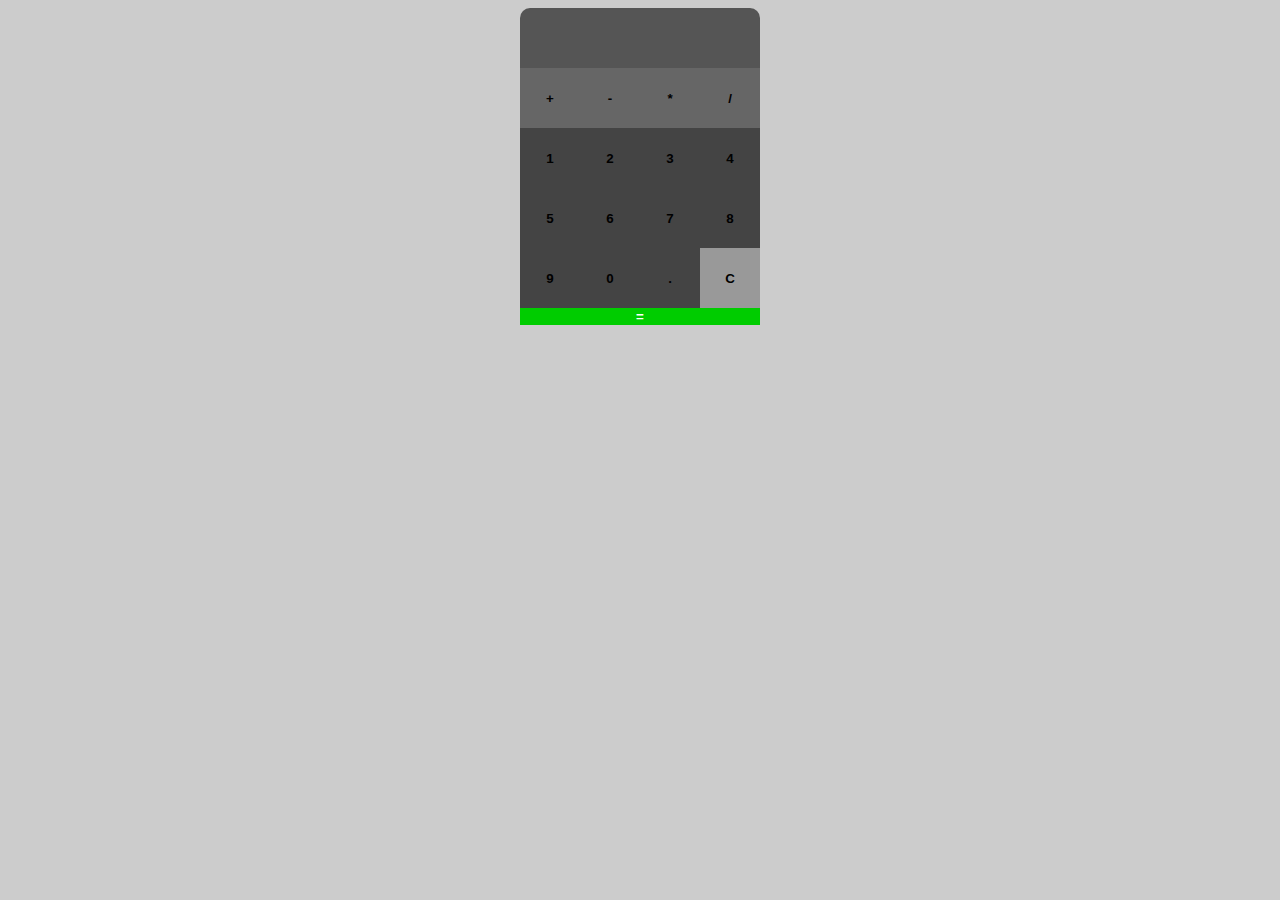
<file: Calculator/index.html>
<!DOCTYPE html>
<html>
  <head>
    <meta charset="utf-8">
    <title>Calculator</title>
    <link rel="stylesheet" href="index.css">
  </head>
  <body>
    <div id="calculator">
      <div id="display"></div>
      <button class="operator" value="+">+</button>
      <button class="operator" value="-">-</button>
      <button class="operator" value="*">*</button>
      <button class="operator" value="/">/</button>
      <button class="number" value="1">1</button>
      <button class="number" value="2">2</button>
      <button class="number" value="3">3</button>
      <button class="number" value="4">4</button>
      <button class="number" value="5">5</button>
      <button class="number" value="6">6</button>
      <button class="number" value="7">7</button>
      <button class="number" value="8">8</button>
      <button class="number" value="9">9</button>
      <button class="number" value="0">0</button>
      <button id="decimal" value=".">.</button>
      <button id="clear" value="clear">C</button>
      <button id="equals" value="=">=</button>
    </div>
    
    <script src="index.js" type="module"></script>
  </body>
</html>
</file>
<file: Calculator/index.css>
body {
    background-image: url('https://img.freepik.com/free-photo/wooden-plank-textured-background-material_53876-31378.jpg?w=2000');
    background-size: cover;
    background-color: #ccc; /* add this */
  }
  
#calculator {
    /* existing styles */
    margin: 0 auto;
    margin-bottom: 20px;
    display: flex;
    flex-wrap: wrap;
    width: 240px;
    max-height: calc(100vh - 60px); /* subtract height of the display */
    border-radius: 10px 10px 0 0;
    font-family: Arial, sans-serif;
    font-size: 16px;
    color: white;
}


#display {
    flex-grow: 1;
    width: 100%;
    height: 60px;
    background-color: #555;
    border-radius: 10px 10px 0 0;
    font-size: 36px;
    text-align: right;
    padding: 0 20px;
    box-sizing: border-box;
    line-height: 60px;
}

button {
    flex-grow: 1;
    width: calc(100% / 4);
    height: 60px;
    background-color: #444;
    border: none;
    border-radius: 0;
    font-weight: bold;
    cursor: pointer;
}

button.operator {
    background-color: #666;
}

button#clear {
    background-color: #999;
}

button#equals {
    background-color: #0c0;
    color: #fff;
    height: calc(100% / 4);
}

button:active {
    background-color: #111;
}
</file>
